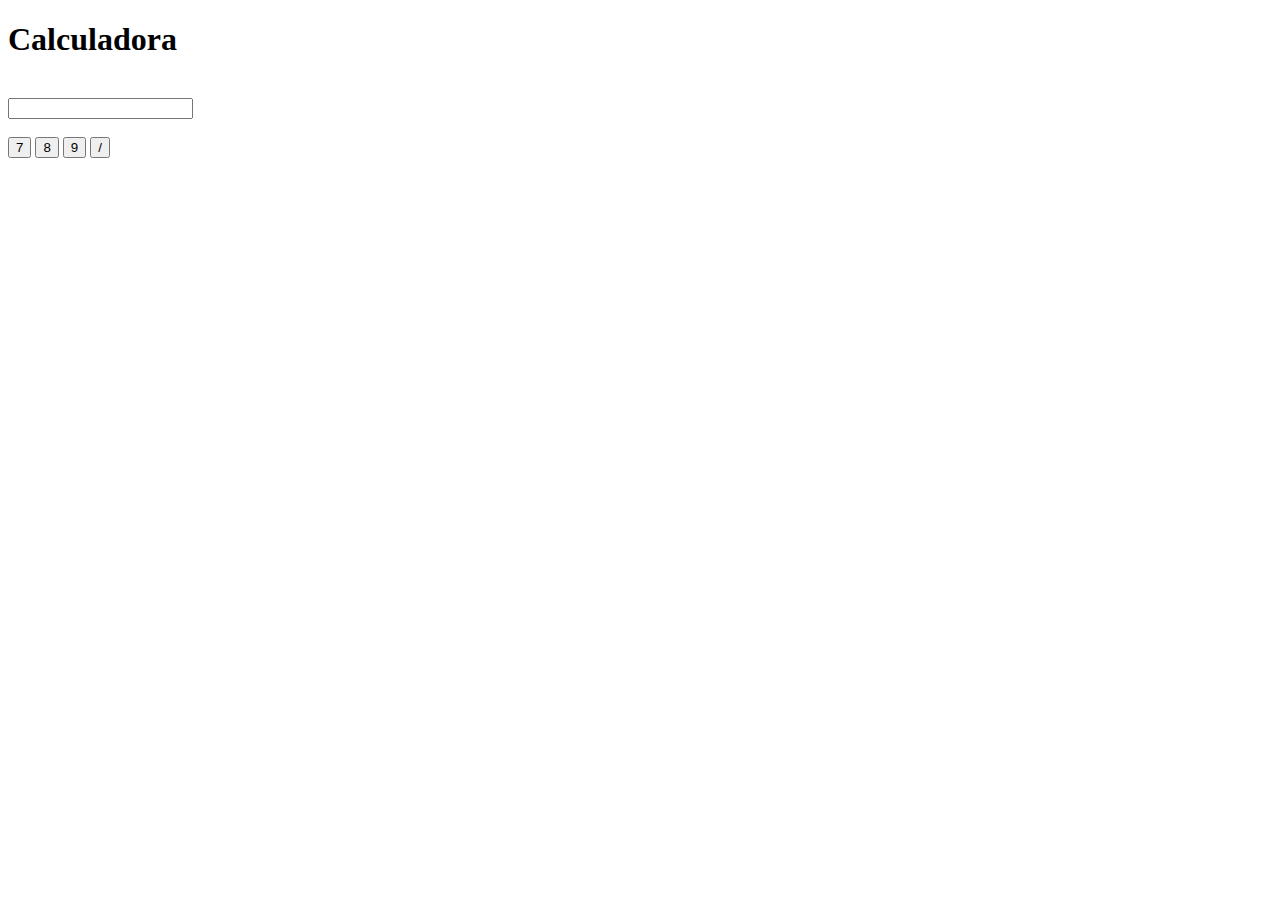
<file: Logica/aula new/index.html>
<!DOCTYPE html>
<html lang="pt-br">
<head>
    <meta charset="UTF-8">
    <meta http-equiv="X-UA-Compatible" content="IE=edge">
    <meta name="viewport" content="width=device-width, initial-scale=1.0">
    <title>Calculadora</title>
  <script src="index2.js"></script>
</head>
<body>
     <h1>Calculadora</h1>
         <br>
         <input id="visor" type="text">
         <br>
         <br>
         <button ion="sete" onclick="enviaSete()">7</button>
         <button id="oito">8</button>
         <button id="oito">9</button>
         <button id="Divisao">/</button>
</body>
</html>
</file>
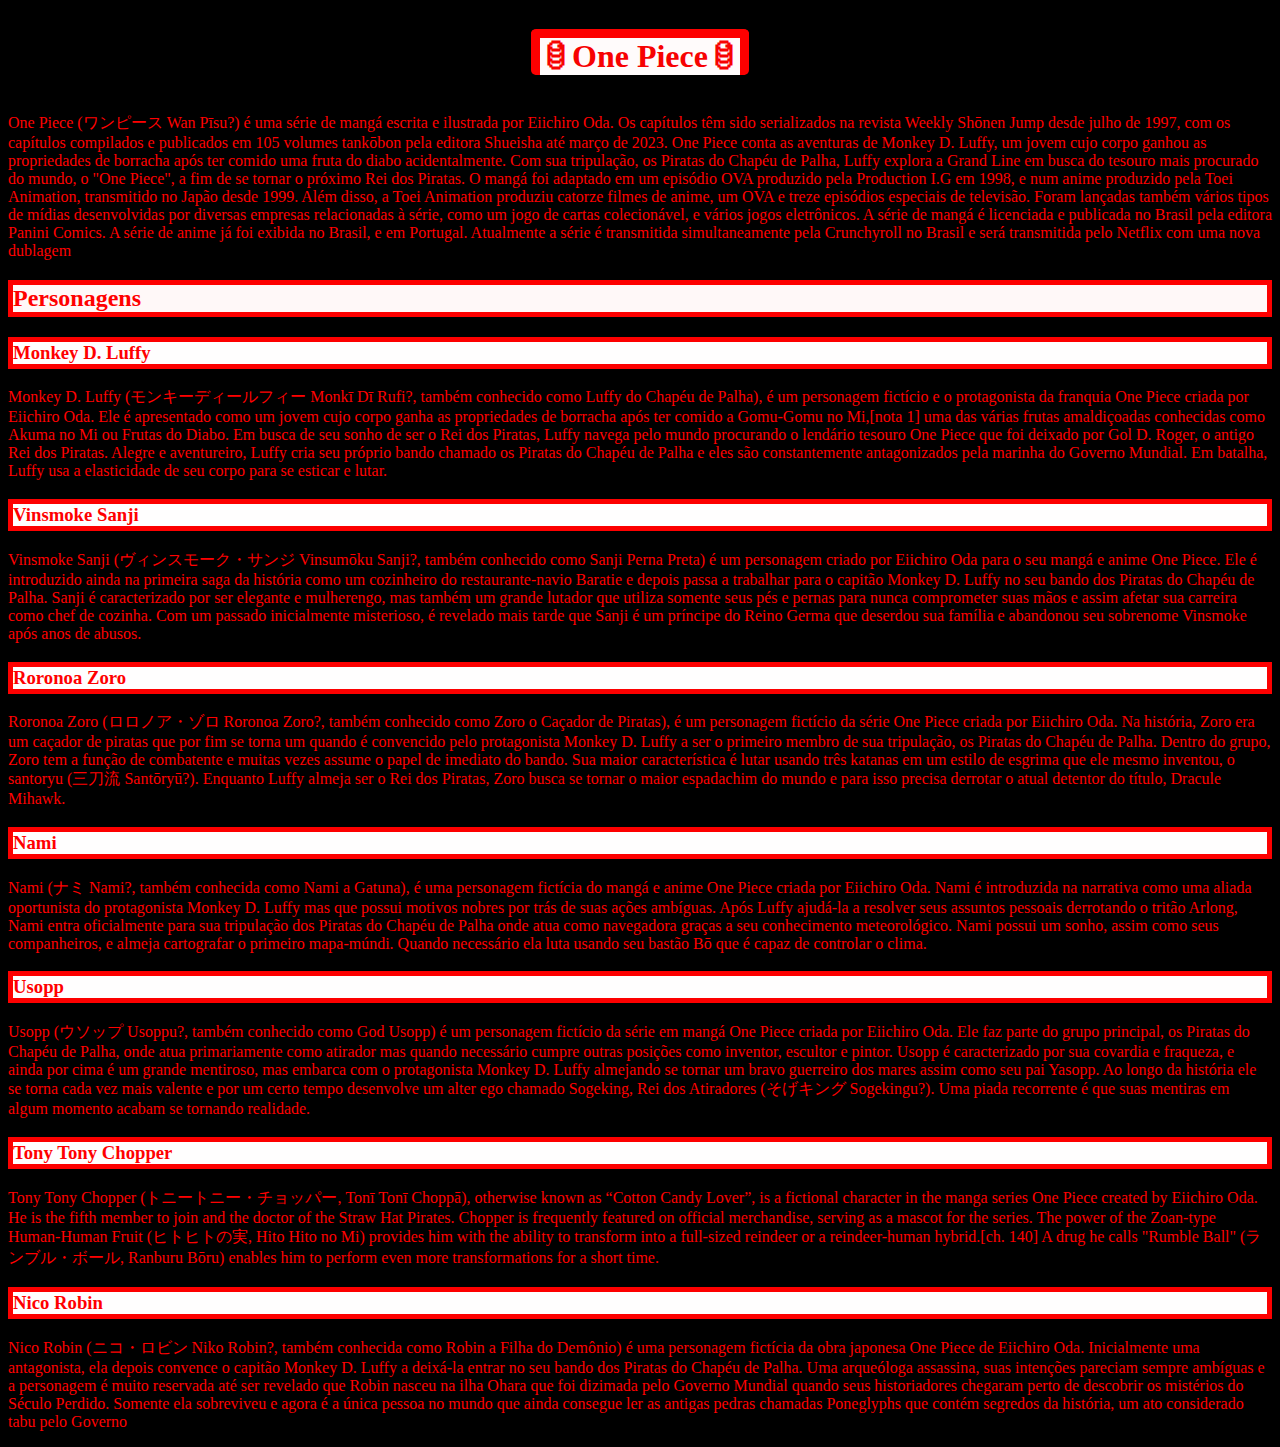
<file: Logica/LA MUNDO/index.html>
<!DOCTYPE html>
<html lang="pt-br">
<head>
 
    <link rel="stylesheet" href="style.css">
    
    <meta charset="UTF-8">
    <meta http-equiv="X-UA-Compatible" content="IE=edge">
    <meta name="viewport" content="width=device-width, initial-scale=1.0">
    <title>Shadow</title>
  
 </head>
 <body>

    <div id="container">
    
    <h1> 🛢One Piece🛢</h1> </div>
    <p> One Piece (ワンピース Wan Pīsu?) é uma série de mangá escrita e ilustrada por Eiichiro Oda. Os capítulos têm sido serializados na revista Weekly Shōnen Jump desde julho de 1997, com os capítulos compilados e publicados em 105 volumes tankōbon pela editora Shueisha até março de 2023. One Piece conta as aventuras de Monkey D. Luffy, um jovem cujo corpo ganhou as propriedades de borracha após ter comido uma fruta do diabo acidentalmente. Com sua tripulação, os Piratas do Chapéu de Palha, Luffy explora a Grand Line em busca do tesouro mais procurado do mundo, o "One Piece", a fim de se tornar o próximo Rei dos Piratas.

        O mangá foi adaptado em um episódio OVA produzido pela Production I.G em 1998, e num anime produzido pela Toei Animation, transmitido no Japão desde 1999. Além disso, a Toei Animation produziu catorze filmes de anime, um OVA e treze episódios especiais de televisão. Foram lançadas também vários tipos de mídias desenvolvidas por diversas empresas relacionadas à série, como um jogo de cartas colecionável, e vários jogos eletrônicos. A série de mangá é licenciada e publicada no Brasil pela editora Panini Comics. A série de anime já foi exibida no Brasil, e em Portugal. Atualmente a série é transmitida simultaneamente pela Crunchyroll no Brasil e será transmitida pelo Netflix com uma nova dublagem</p>
  
     <h2>Personagens</h2>
      
      <h3>Monkey D. Luffy</h3>
      <p>Monkey D. Luffy (モンキーディールフィー Monkī Dī Rufi?, também conhecido como Luffy do Chapéu de Palha), é um personagem fictício e o protagonista da franquia One Piece criada por Eiichiro Oda. Ele é apresentado como um jovem cujo corpo ganha as propriedades de borracha após ter comido a Gomu-Gomu no Mi,[nota 1] uma das várias frutas amaldiçoadas conhecidas como Akuma no Mi ou Frutas do Diabo. Em busca de seu sonho de ser o Rei dos Piratas, Luffy navega pelo mundo procurando o lendário tesouro One Piece que foi deixado por Gol D. Roger, o antigo Rei dos Piratas. Alegre e aventureiro, Luffy cria seu próprio bando chamado os Piratas do Chapéu de Palha e eles são constantemente antagonizados pela marinha do Governo Mundial. Em batalha, Luffy usa a elasticidade de seu corpo para se esticar e lutar.</p>
     
      <h3>Vinsmoke Sanji</h3>
      <p> Vinsmoke Sanji (ヴィンスモーク・サンジ Vinsumōku Sanji?, também conhecido como Sanji Perna Preta) é um personagem criado por Eiichiro Oda para o seu mangá e anime One Piece. Ele é introduzido ainda na primeira saga da história como um cozinheiro do restaurante-navio Baratie e depois passa a trabalhar para o capitão Monkey D. Luffy no seu bando dos Piratas do Chapéu de Palha. Sanji é caracterizado por ser elegante e mulherengo, mas também um grande lutador que utiliza somente seus pés e pernas para nunca comprometer suas mãos e assim afetar sua carreira como chef de cozinha. Com um passado inicialmente misterioso, é revelado mais tarde que Sanji é um príncipe do Reino Germa que deserdou sua família e abandonou seu sobrenome Vinsmoke após anos de abusos.</p>
      
      <h3>Roronoa Zoro</h3>
      <p> Roronoa Zoro (ロロノア・ゾロ Roronoa Zoro?, também conhecido como Zoro o Caçador de Piratas), é um personagem fictício da série One Piece criada por Eiichiro Oda. Na história, Zoro era um caçador de piratas que por fim se torna um quando é convencido pelo protagonista Monkey D. Luffy a ser o primeiro membro de sua tripulação, os Piratas do Chapéu de Palha. Dentro do grupo, Zoro tem a função de combatente e muitas vezes assume o papel de imediato do bando. Sua maior característica é lutar usando três katanas em um estilo de esgrima que ele mesmo inventou, o santoryu (三刀流 Santōryū?). Enquanto Luffy almeja ser o Rei dos Piratas, Zoro busca se tornar o maior espadachim do mundo e para isso precisa derrotar o atual detentor do título, Dracule Mihawk.</p>
      
      
      <h3>Nami</h3> 
      <p> Nami (ナミ Nami?, também conhecida como Nami a Gatuna), é uma personagem fictícia do mangá e anime One Piece criada por Eiichiro Oda. Nami é introduzida na narrativa como uma aliada oportunista do protagonista Monkey D. Luffy mas que possui motivos nobres por trás de suas ações ambíguas. Após Luffy ajudá-la a resolver seus assuntos pessoais derrotando o tritão Arlong, Nami entra oficialmente para sua tripulação dos Piratas do Chapéu de Palha onde atua como navegadora graças a seu conhecimento meteorológico. Nami possui um sonho, assim como seus companheiros, e almeja cartografar o primeiro mapa-múndi. Quando necessário ela luta usando seu bastão Bō que é capaz de controlar o clima.</p>
      
      
      <h3>Usopp</h3> 
      <p> Usopp (ウソップ Usoppu?, também conhecido como God Usopp) é um personagem fictício da série em mangá One Piece criada por Eiichiro Oda. Ele faz parte do grupo principal, os Piratas do Chapéu de Palha, onde atua primariamente como atirador mas quando necessário cumpre outras posições como inventor, escultor e pintor. Usopp é caracterizado por sua covardia e fraqueza, e ainda por cima é um grande mentiroso, mas embarca com o protagonista Monkey D. Luffy almejando se tornar um bravo guerreiro dos mares assim como seu pai Yasopp. Ao longo da história ele se torna cada vez mais valente e por um certo tempo desenvolve um alter ego chamado Sogeking, Rei dos Atiradores (そげキング Sogekingu?). Uma piada recorrente é que suas mentiras em algum momento acabam se tornando realidade.</p>


      <h3>Tony Tony Chopper</h3> 
      <p> Tony Tony Chopper (トニートニー・チョッパー, Tonī Tonī Choppā), otherwise known as “Cotton Candy Lover”, is a fictional character in the manga series One Piece created by Eiichiro Oda. He is the fifth member to join and the doctor of the Straw Hat Pirates. Chopper is frequently featured on official merchandise, serving as a mascot for the series. The power of the Zoan-type Human-Human Fruit (ヒトヒトの実, Hito Hito no Mi) provides him with the ability to transform into a full-sized reindeer or a reindeer-human hybrid.[ch. 140] A drug he calls "Rumble Ball" (ランブル・ボール, Ranburu Bōru) enables him to perform even more transformations for a short time.</p>

      
      <h3>Nico Robin</h3> 
      <p> Nico Robin (ニコ・ロビン Niko Robin?, também conhecida como Robin a Filha do Demônio) é uma personagem fictícia da obra japonesa One Piece de Eiichiro Oda. Inicialmente uma antagonista, ela depois convence o capitão Monkey D. Luffy a deixá-la entrar no seu bando dos Piratas do Chapéu de Palha. Uma arqueóloga assassina, suas intenções pareciam sempre ambíguas e a personagem é muito reservada até ser revelado que Robin nasceu na ilha Ohara que foi dizimada pelo Governo Mundial quando seus historiadores chegaram perto de descobrir os mistérios do Século Perdido. Somente ela sobreviveu e agora é a única pessoa no mundo que ainda consegue ler as antigas pedras chamadas Poneglyphs que contém segredos da história, um ato considerado tabu pelo Governo</p>


    <script src="script.js"></script>
</body>
</html>
</file>
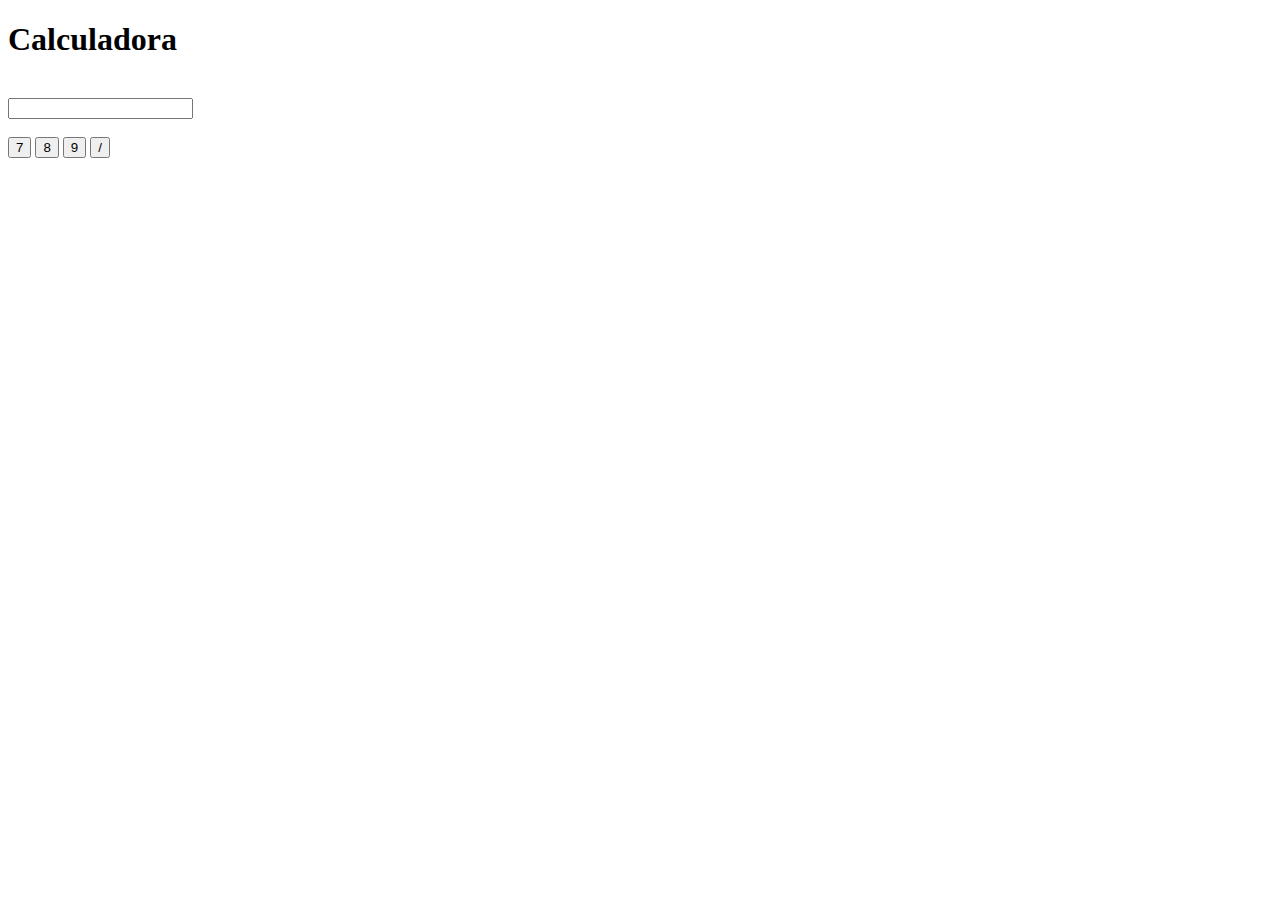
<file: Logica/aula new/index2.html>
<!DOCTYPE html>
<html lang="pt-br">
<head>
    <meta charset="UTF-8">
    <meta http-equiv="X-UA-Compatible" content="IE=edge">
    <meta name="viewport" content="width=device-width, initial-scale=1.0">
    <title>Calculadora</title>
  <script src="index2.js"></script>
</head>
<body>
     <h1>Calculadora</h1>
         <br>
         <input id="visor" type="text">
         <br>
         <br>
         <button ion="sete" onclick="enviaSete()">7</button>
         <button id="oito" onclick="enviaOito()">8</button>
         <button id="oito">9</button>
         <button id="Divisao">/</button>
</body>
</html>
</file>
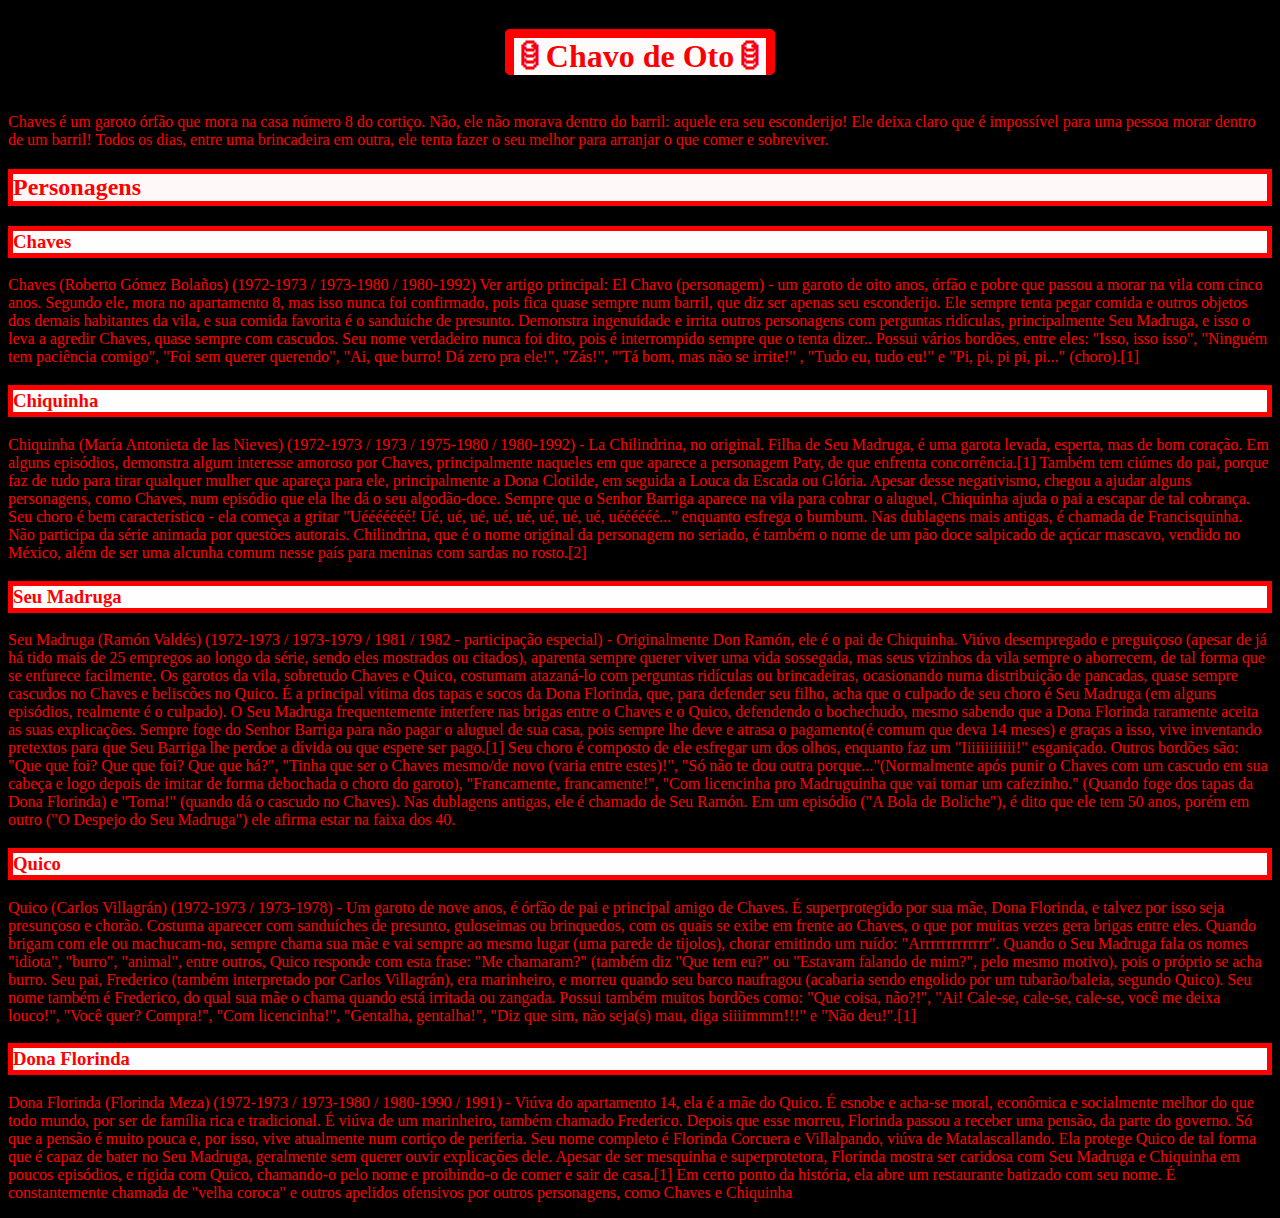
<file: Logica/Pagina/SItes.html>
<html>
     <head>
     <link rel="stylesheet" href="style.css">
     





    </head>

     <body> 
        <div id="container">
         <h1> 🛢Chavo de Oto🛢</h1> </div>
       <p> Chaves é um garoto órfão que mora na casa número 8 do cortiço. 
        Não, ele não morava dentro do barril: aquele era seu esconderijo! 
        Ele deixa claro que é impossível para uma pessoa morar dentro de um barril! 
        Todos os dias, entre uma brincadeira em outra, ele tenta fazer o seu melhor para arranjar o que comer e sobreviver.</p>
     
        <h2>Personagens</h2>
         <h3>Chaves</h3><p>Chaves (Roberto Gómez Bolaños) (1972-1973 / 1973-1980 / 1980-1992)
        Ver artigo principal: El Chavo (personagem)
        - um garoto de oito anos, órfão e pobre que passou a morar na vila com cinco anos. Segundo ele, mora no apartamento 8, mas isso nunca foi confirmado, pois fica quase sempre num barril, que diz ser apenas seu esconderijo. Ele sempre tenta pegar comida e outros objetos dos demais habitantes da vila, e sua comida favorita é o sanduíche de presunto. Demonstra ingenuidade e irrita outros personagens com perguntas ridículas, principalmente Seu Madruga, e isso o leva a agredir Chaves, quase sempre com cascudos. Seu nome verdadeiro nunca foi dito, pois é interrompido sempre que o tenta dizer.. Possui vários bordões, entre eles: "Isso, isso isso", "Ninguém tem paciência comigo", "Foi sem querer querendo", "Ai, que burro! Dá zero pra ele!", "Zás!", "'Tá bom, mas não se irrite!" , "Tudo eu, tudo eu!" e "Pi, pi, pi pi, pi..." (choro).[1]
        
         <h3>Chiquinha</h3><p> Chiquinha (María Antonieta de las Nieves) (1972-1973 / 1973 / 1975-1980 / 1980-1992) - La Chilindrina, no original. Filha de Seu Madruga, é uma garota levada, esperta, mas de bom coração. Em alguns episódios, demonstra algum interesse amoroso por Chaves, principalmente naqueles em que aparece a personagem Paty, de que enfrenta concorrência.[1] Também tem ciúmes do pai, porque faz de tudo para tirar qualquer mulher que apareça para ele, principalmente a Dona Clotilde, em seguida a Louca da Escada ou Glória. Apesar desse negativismo, chegou a ajudar alguns personagens, como Chaves, num episódio que ela lhe dá o seu algodão-doce. Sempre que o Senhor Barriga aparece na vila para cobrar o aluguel, Chiquinha ajuda o pai a escapar de tal cobrança. Seu choro é bem característico - ela começa a gritar "Uééééééé! Ué, ué, ué, ué, ué, ué, ué, ué, uéééééé..." enquanto esfrega o bumbum. Nas dublagens mais antigas, é chamada de Francisquinha. Não participa da série animada por questões autorais. Chilindrina, que é o nome original da personagem no seriado, é também o nome de um pão doce salpicado de açúcar mascavo, vendido no México, além de ser uma alcunha comum nesse país para meninas com sardas no rosto.[2]
      </p>
         <h3>Seu Madruga</h3><p> Seu Madruga (Ramón Valdés) (1972-1973 / 1973-1979 / 1981 / 1982 - participação especial) - Originalmente Don Ramón, ele é o pai de Chiquinha. Viúvo desempregado e preguiçoso (apesar de já há tido mais de 25 empregos ao longo da série, sendo eles mostrados ou citados), aparenta sempre querer viver uma vida sossegada, mas seus vizinhos da vila sempre o aborrecem, de tal forma que se enfurece facilmente. Os garotos da vila, sobretudo Chaves e Quico, costumam atazaná-lo com perguntas ridículas ou brincadeiras, ocasionando numa distribuição de pancadas, quase sempre cascudos no Chaves e beliscões no Quico. É a principal vítima dos tapas e socos da Dona Florinda, que, para defender seu filho, acha que o culpado de seu choro é Seu Madruga (em alguns episódios, realmente é o culpado). O Seu Madruga frequentemente interfere nas brigas entre o Chaves e o Quico, defendendo o bochechudo, mesmo sabendo que a Dona Florinda raramente aceita as suas explicações. Sempre foge do Senhor Barriga para não pagar o aluguel de sua casa, pois sempre lhe deve e atrasa o pagamento(é comum que deva 14 meses) e graças a isso, vive inventando pretextos para que Seu Barriga lhe perdoe a dívida ou que espere ser pago.[1] Seu choro é composto de ele esfregar um dos olhos, enquanto faz um "Iiiiiiiiiiii!" esganiçado. Outros bordões são: "Que que foi? Que que foi? Que que há?", "Tinha que ser o Chaves mesmo/de novo (varia entre estes)!", "Só não te dou outra porque..."(Normalmente após punir o Chaves com um cascudo em sua cabeça e logo depois de imitar de forma debochada o choro do garoto), "Francamente, francamente!", "Com licencinha pro Madruguinha que vai tomar um cafezinho." (Quando foge dos tapas da Dona Florinda) e "Toma!" (quando dá o cascudo no Chaves). Nas dublagens antigas, ele é chamado de Seu Ramón. Em um episódio ("A Bola de Boliche"), é dito que ele tem 50 anos, porém em outro ("O Despejo do Seu Madruga") ele afirma estar na faixa dos 40.
      </p>
         <h3>Quico</h3>  <p> Quico (Carlos Villagrán) (1972-1973 / 1973-1978) - Um garoto de nove anos, é órfão de pai e principal amigo de Chaves. É superprotegido por sua mãe, Dona Florinda, e talvez por isso seja presunçoso e chorão. Costuma aparecer com sanduíches de presunto, guloseimas ou brinquedos, com os quais se exibe em frente ao Chaves, o que por muitas vezes gera brigas entre eles. Quando brigam com ele ou machucam-no, sempre chama sua mãe e vai sempre ao mesmo lugar (uma parede de tijolos), chorar emitindo um ruído: "Arrrrrrrrrrrrr". Quando o Seu Madruga fala os nomes "idiota", "burro", "animal", entre outros, Quico responde com esta frase: "Me chamaram?" (também diz "Que tem eu?" ou "Estavam falando de mim?", pelo mesmo motivo), pois o próprio se acha burro. Seu pai, Frederico (também interpretado por Carlos Villagrán), era marinheiro, e morreu quando seu barco naufragou (acabaria sendo engolido por um tubarão/baleia, segundo Quico). Seu nome também é Frederico, do qual sua mãe o chama quando está irritada ou zangada. Possui também muitos bordões como: "Que coisa, não?!", "Ai! Cale-se, cale-se, cale-se, você me deixa louco!", "Você quer? Compra!", "Com licencinha!", "Gentalha, gentalha!", "Diz que sim, não seja(s) mau, diga siiiimmm!!!" e "Não deu!".[1]
      </p>
         <h3>Dona Florinda</h3> <p> Dona Florinda (Florinda Meza) (1972-1973 / 1973-1980 / 1980-1990 / 1991) - Viúva do apartamento 14, ela é a mãe do Quico. É esnobe e acha-se moral, econômica e socialmente melhor do que todo mundo, por ser de família rica e tradicional. É viúva de um marinheiro, também chamado Frederico. Depois que esse morreu, Florinda passou a receber uma pensão, da parte do governo. Só que a pensão é muito pouca e, por isso, vive atualmente num cortiço de periferia. Seu nome completo é Florinda Corcuera e Villalpando, viúva de Matalascallando. Ela protege Quico de tal forma que é capaz de bater no Seu Madruga, geralmente sem querer ouvir explicações dele. Apesar de ser mesquinha e superprotetora, Florinda mostra ser caridosa com Seu Madruga e Chiquinha em poucos episódios, e rígida com Quico, chamando-o pelo nome e proibindo-o de comer e sair de casa.[1] Em certo ponto da história, ela abre um restaurante batizado com seu nome. É constantemente chamada de "velha coroca" e outros apelidos ofensivos por outros personagens, como Chaves e Chiquinha</p>
      </p>



    </body>


</html>
</file>
<file: Logica/LA MUNDO/style.css>
h1{ 
    background-color: rgb(255, 251, 251);
    color:rgb(247, 2, 2);
   border: 9px solid rgb(253, 0, 0);
   border-radius: 5px;
   border-bottom: 10px;
    font-size: xx-large;
 }
 
  h2{
     background-color: rgb(255, 248, 248);
     color: rgb(255, 0, 0);
     border: 5px solid rgb(253, 0, 0);
 }
  h3{
     background-color: rgb(255, 254, 254);
     color: rgb(255, 0, 0);
     border: 5px solid rgb(253, 0, 0);
 }
 body{background-color: black;
  
 
 }
 p{color: red;}
  #container{
  display: flex;
  flex-direction: column;
  justify-content: center;
  align-items: center;
  }
</file>
<file: Logica/Pagina/style.css>
h1{ 
   background-color: rgb(255, 251, 251);
   color:rgb(247, 2, 2);
  border: 9px solid rgb(253, 0, 0);
  border-radius: 5px;
  border-bottom: 10px;
   font-size: xx-large;
}

 h2{
    background-color: rgb(255, 248, 248);
    color: rgb(255, 0, 0);
    border: 5px solid rgb(253, 0, 0);
}
 h3{background-color: rgb(255, 254, 254);
    color: rgb(255, 0, 0);
    border: 5px solid rgb(253, 0, 0);
}
body{background-color: black;
 

}
p{color: red;}
 #container{
 display: flex;
 flex-direction: column;
 justify-content: center;
 align-items: center;
 }
</file>
